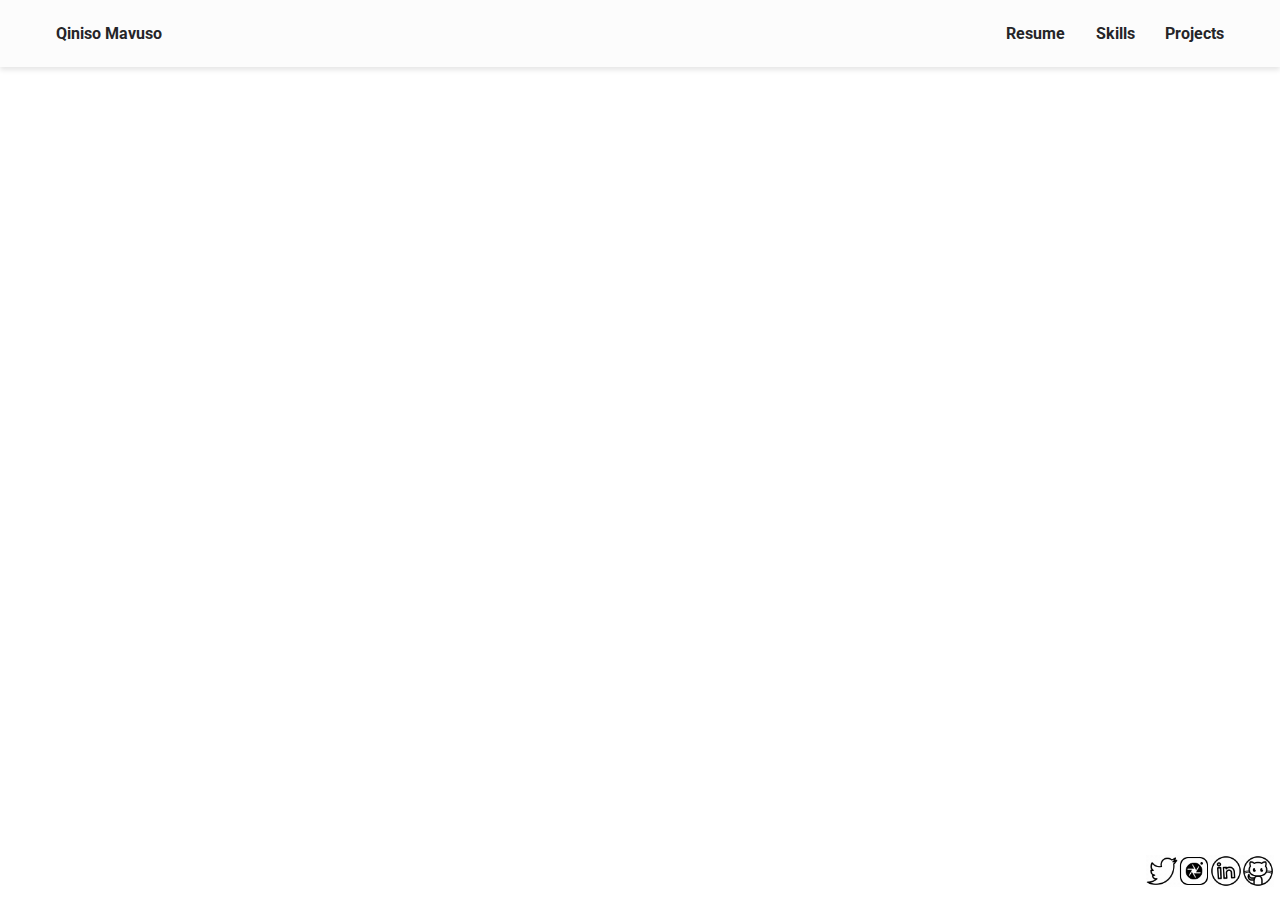
<file: contact.html>
<!DOCTYPE html>
<html>
    <head>
        <meta charset="UTF-8" />
        <meta http-equiv="X-UA-Compatible" content="IE=edge" />
        <meta name="viewport" content="width=device-width, initial-scale=1.0" />
    
        <!--CSS Styles -->
        <link rel="stylesheet" href="assets/css/style.css" />

        <!-- Animate CSS CDN -->
        <link
        rel="stylesheet"
        href="https://cdnjs.cloudflare.com/ajax/libs/animate.css/4.1.1/animate.min.css"
    />
    </head>
    <body>
         <!-- Navbar -->
    <nav>
      <ul><li><a href="index.html" class="nav-link">Qiniso Mavuso</a></li></ul>
      <ul class="navigation">
          <li><a href="resume.html" class="nav-link">Resume</a></li>
          <li><a href="skills.html" class="nav-link">Skills</a></li>
          <li><a href="projects.html" class="nav-link">Projects</a></li>
        </ul>
        <button class="burger-menu" id="burger-menu">
          <ion-icon class="bars" name="menu-outline"></ion-icon>
        </button>
  </nav>  
      <!-- Contact section -->

      <!-- Social accounts - Fixed to the right -->

      <div class="socials">
        <a href="https://www.twitter.com/maxie_mavuso/" target="_blank"
          ><img
            src="assets/icons/icons8-twitter.gif"
            alt="Twitter"
            loading="lazy"
            class="socicon"
        /></a>
        <a href="https://www.instagram.com/qinisomavus0/" target="_blank"
          ><img
            src="assets/icons/icons8-instagram.gif"
            alt="Instagram"
            loading="lazy"
            class="socicon"
        /></a>
        <a href="https://www.linkedin.com/in/qiniso-mavuso-38bbb1b8/" target="_blank"
          ><img
            src="assets/icons/icons8-linkedin.gif"
            alt="Linkedin"
            loading="lazy"
            class="socicon"
        /></a>
        <a href="https://github.com/qinisomavuso" target="_blank"
          ><img src="assets/icons/icons8-github.gif" alt="Github" class="socicon"
        /></a>

    </body>
</html>
</file>
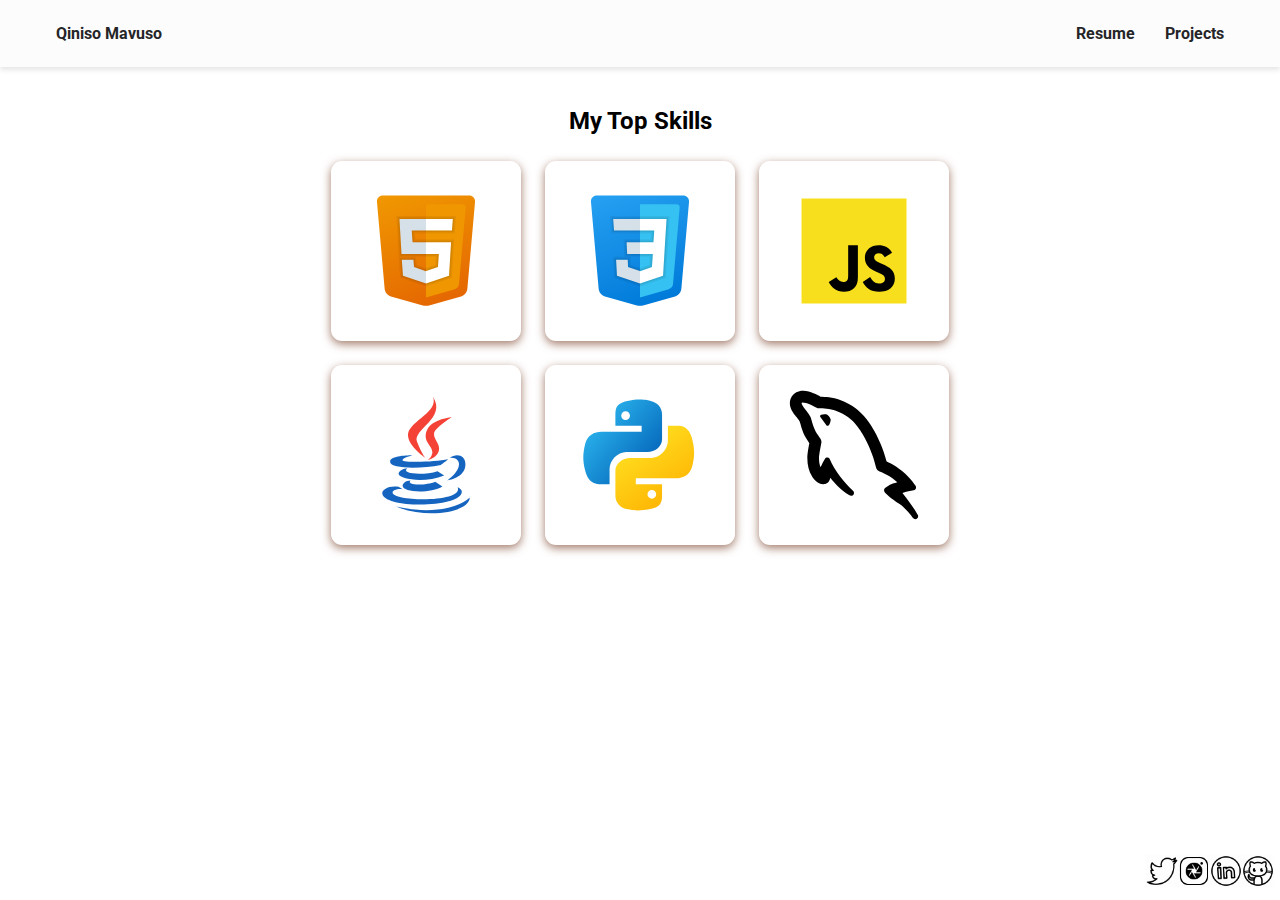
<file: skills.html>
<!DOCTYPE html>
<html>
    <head>
        <meta charset="UTF-8" />
        <meta http-equiv="X-UA-Compatible" content="IE=edge" />
        <meta name="viewport" content="width=device-width, initial-scale=1.0" />
    
        <!--CSS Styles -->
        <link rel="stylesheet" href="assets/css/style.css" />

        <!-- Animate CSS CDN -->
        <link
        rel="stylesheet"
        href="https://cdnjs.cloudflare.com/ajax/libs/animate.css/4.1.1/animate.min.css"
    />
    </head>
    <body>
           <!-- Navbar -->
    <nav>
      <ul><li><a href="index.html" class="nav-link">Qiniso Mavuso</a></li></ul>
      <ul class="navigation">
          <li><a href="resume.html" class="nav-link">Resume</a></li>
          <li><a href="projects.html" class="nav-link">Projects</a></li>
        </ul>
        <button class="burger-menu" id="burger-menu">
          <ion-icon class="bars" name="menu-outline"></ion-icon>
        </button>
  </nav> 
      <!-- Skills section -->
      <section class="skills" id="skills">
        <h2 class="skill-header">My Top Skills</h2>
  
        <div class="skills-wrapper">
          <div class="first-set animate__animated animate__pulse">
            <img
              src="assets/icons/icons8-html.svg"
              alt=""
              loading="lazy"
              class="icon icon-card"
            />
            <img
              src="assets/icons/icons8-css3.svg"
              alt=""
              loading="lazy"
              class="icon icon-card"
            />
            <img
              src="assets/icons/icons8-javascript.svg"
              alt=""
              loading="lazy"
              class="icon icon-card"
            />
          </div>
  
          <div class="second-set animate__animated animate__pulse">
            <img
              src="assets/icons/icons8-java.svg"
              alt=""
              loading="lazy"
              class="icon icon-card"
            />
            <img
              src="assets/icons/icons8-python.svg"
              alt=""
              loading="lazy"
              class="icon icon-card"
            />
            <img
              src="assets/icons/icons8-mysql.svg"
              alt=""
              loading="lazy"
              class="icon icon-card"
            />
          </div>
        </div>
      </section>
    <!-- Social accounts - Fixed to the right -->
    <div class="socials">
        <a href="https://www.twitter.com/maxie_mavuso/" target="_blank"
          ><img
            src="assets/icons/icons8-twitter.gif"
            alt="Twitter"
            loading="lazy"
            class="socicon"
        /></a>
        <a href="https://www.instagram.com/qinisomavus0/" target="_blank"
          ><img
            src="assets/icons/icons8-instagram.gif"
            alt="Instagram"
            loading="lazy"
            class="socicon"
        /></a>
        <a href="https://www.linkedin.com/in/qiniso-mavuso-38bbb1b8/" target="_blank"
          ><img
            src="assets/icons/icons8-linkedin.gif"
            alt="Linkedin"
            loading="lazy"
            class="socicon"
        /></a>
        <a href="https://github.com/qinisomavuso" target="_blank"
          ><img src="assets/icons/icons8-github.gif" alt="Github" class="socicon"
        /></a>

    </body>
</html>
</file>
<file: assets/css/style.css>
@import url("https://fonts.googleapis.com/css2?family=Roboto:ital,wght@0,400;0,900;1,700&display=swap");

/* Variables */
:root {
  --font-family: "Roboto", sans-serf;
  --normal-font: 400;
  --bold-font: 700;
  --bolder-font: 900;
  --bg-color: #fcfcfc;
  --primary-color: #252528;
  --secondary-color: #353cff;
  --primary-shadow: #8b8eaf;
  --secondary-shadow: #a17a69;
  --bottom-margin: 0.5rem;
  --bottom-margin-2: 1rem;
  --line-height: 1.7rem;
  --transition: 0.3s;
}
/* Variables end */

html {
  scroll-behavior: smooth;
}

/* CSS Resets */
* {
  margin: 0;
  padding: 0;
  box-sizing: border-box;
}

ul {
  list-style-type: none;
}

a {
  text-decoration: none;
  color: var(--primary-color);
}

a:hover {
  color: var(--secondary-color);
}

body {
  font-family: var(--font-family);
}
nav {
  position: sticky;
  top: 0;
  left: 0;
  z-index: 1;
  display: flex;
  align-items: center;
  justify-content: space-between;
  padding: 1.5rem 3.5rem;
  background-color: var(--bg-color);
  box-shadow: 0 3px 5px rgba(0, 0, 0, 0.1);
}
nav h1 {
  color: var(--primary-color);
}

nav a {
  color: var(--primary-color);
  transition: var(--transition);
}
nav a:hover {
  color: var(--secondary-color);
  border-bottom: 2px solid var(--secondary-color);
}

nav ul {
  display: flex;
  gap: 1.9rem;
}

nav ul li {
  font-weight: var(--bold-font);
}
.burger-menu {
  color: var(--primary-color);
  font-size: 2rem;
  border: 0;
  background-color: transparent;
  cursor: pointer;
  display: none;
}
.hero {
  display: flex;
  align-items: center;
  justify-content: center;
  gap: 2.5rem;
  max-width: 68.75rem;
  margin: auto;
}
.hero img {
  align-items: right;
  height: 37.5rem;
  width: 36.5rem;
}

.bio {
  width: 25rem;
  padding: 0.625rem;
  border-radius: 6px;
  box-shadow: 0px 2px 15px 2px var(--primary-shadow);
}

.bio h1 {
  margin-bottom: var(--bottom-margin);
}

.bio p {
  line-height: var(--line-height);
  padding: 0.3rem 0;
}
.skills {
  max-width: 68.75rem;
  margin: auto;
  text-align: center;
  margin-top: 2.5rem;
}

.skill-header {
  margin-bottom: 1rem;
}

.skills-wrapper img {
  padding: 1.25rem;
}

.icon {
  width: 11.875rem;
  height: 11.25rem;
}
.icon-card {
  background-color: #fff;
  border-radius: 11px;
  box-shadow: 0 3px 10px var(--secondary-shadow);
  padding: 20px;
  margin: 10px;
}
.projects {
  background-color: var(--bg-color);
  padding: 32px 0;
  margin-top: 2rem;
}

.project-pic {
  width: 65%;
  height: 60%;
}

.projects-container {
  display: flex;
  align-items: center;
  justify-content: center;
}
.projects-title {
  text-align: center;
  margin-bottom: 1rem;
}

.project-container {
  text-align: center;
  width: 21.875rem;
  padding: 1rem;
}
.project-container p {
  padding: 0.4rem;
}

.project-title {
  margin-bottom: var(--bottom-margin);
}

.project-details {
  margin-bottom: var(--bottom-margin);
}

.project-card {
  background-color: #fff;
  border-radius: 11px;
  box-shadow: 0 3px 10px var(--primary-shadow);
  padding: 20px;
  margin: 10px;
}
.socials {
  display: flex;
  flex-direction: row;
  position: fixed;
  right: 0.5%;
  bottom: 1%;
}

.socicon {
  width: 2rem;
  height: 2rem;
}

@media only screen and (min-width: 768px) {
  /* Add any specific styles for larger screens here */
}
</file>
